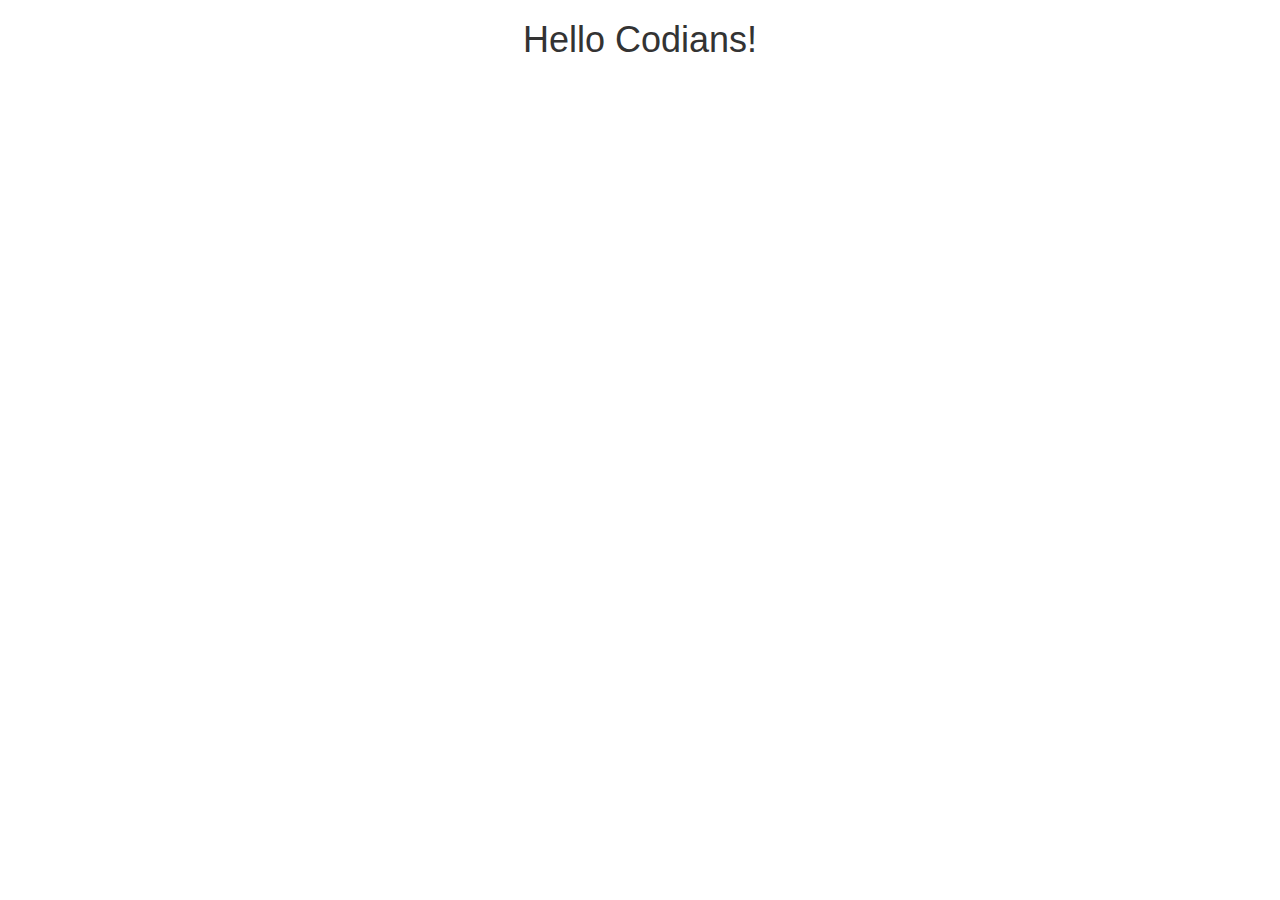
<file: index.html>
<!doctype html>
<html prefix="og: http://ogp.me/ns#">
  <head>
    <title>Codians Inc.</title>
    <meta charset="utf-8">
    <meta name="viewport" content="width=device-width, initial-scale=1.0">
     <meta property="og:title" content="My Shared Article Title" />
  <meta property="og:description" content="Description of shared article" />
  <meta property="og:url" content="http://codians.com" />
  <meta property="og:image" content="http://codians.com/raman-min.jpg" />
    <link rel="stylesheet" href="//maxcdn.bootstrapcdn.com/bootstrap/3.3.7/css/bootstrap.min.css">
    <script src="//maxcdn.bootstrapcdn.com/bootstrap/3.3.7/js/bootstrap.min.js"></script>
  </head>
  <body class="text-center">
    <h1>Hello Codians!</h1>
  </body>
</html>
</file>
